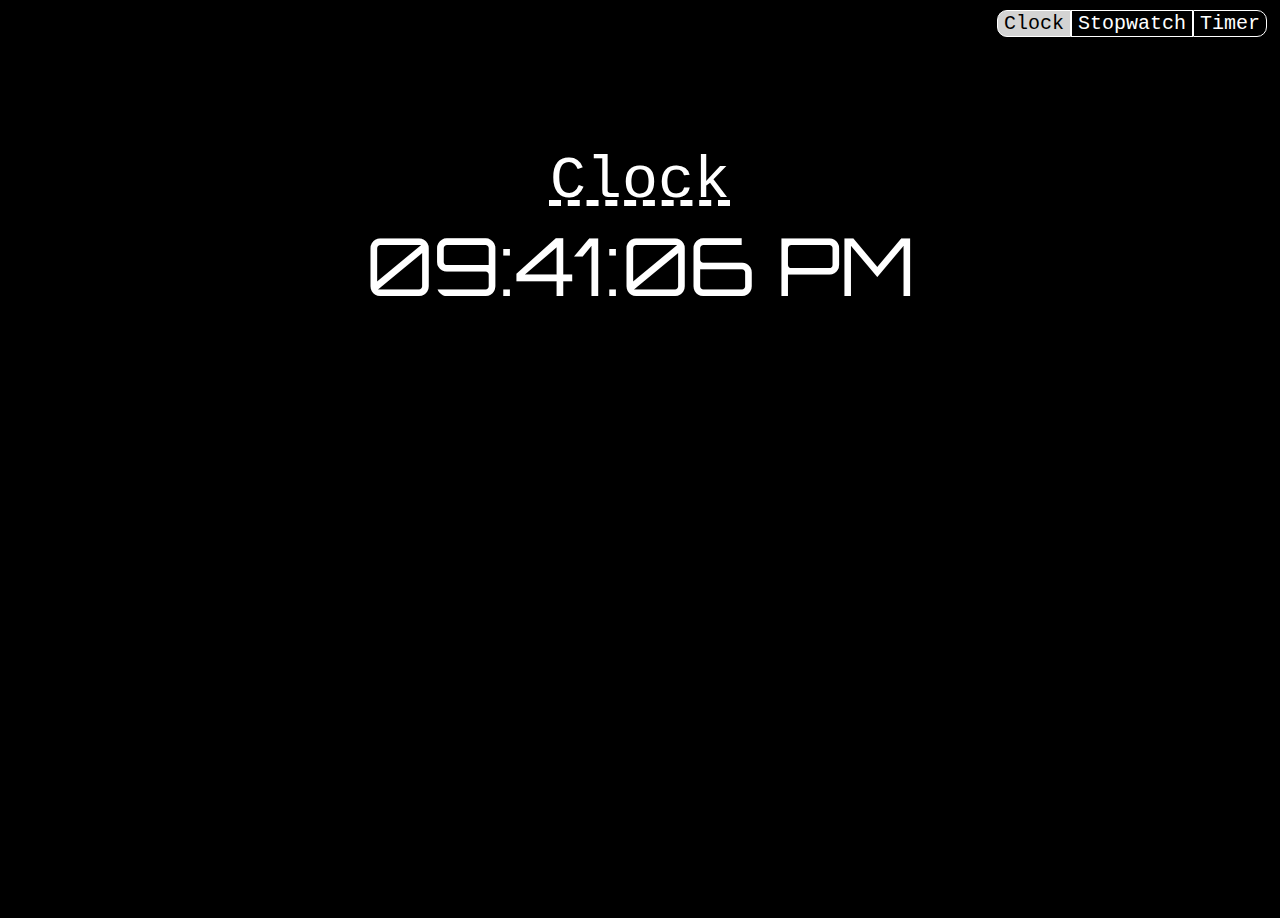
<file: index.html>
<!DOCTYPE html>
<html>
	<head>
		<meta charset="utf-8">
		<meta name="viewport" content="width=device-width, initial-scale=1.0">
		<title>Clock App</title>
		<link rel="stylesheet" type="text/css" href="main.css">
		<link href="https://fonts.googleapis.com/css?family=Orbitron" rel="stylesheet">
	</head>
	<body>
		<div class="options">
				<button type="button" class="clock top-button">clock</button>
				<button type="button" class="stopwatch top-button" onclick="location.href='stopwatch.html'">stopwatch</button>
				<button type="button" class="timer top-button" onclick="location.href='timer.html'">timer</button>
		</div>
		
		<div class="contents">
			<div class="title">Clock</div>
			<div class="time">00:00:00</div>
			<div id = "buttons">
				<button id="start" class="start bottom-buttons">start</button>
				<button id="pause" class="pause bottom-buttons">pause</button>
				<button id="reset" class="reset bottom-buttons">reset</button>
			</div>
		</div>

		<script src="script.js"></script>
	</body>
</html>
</file>
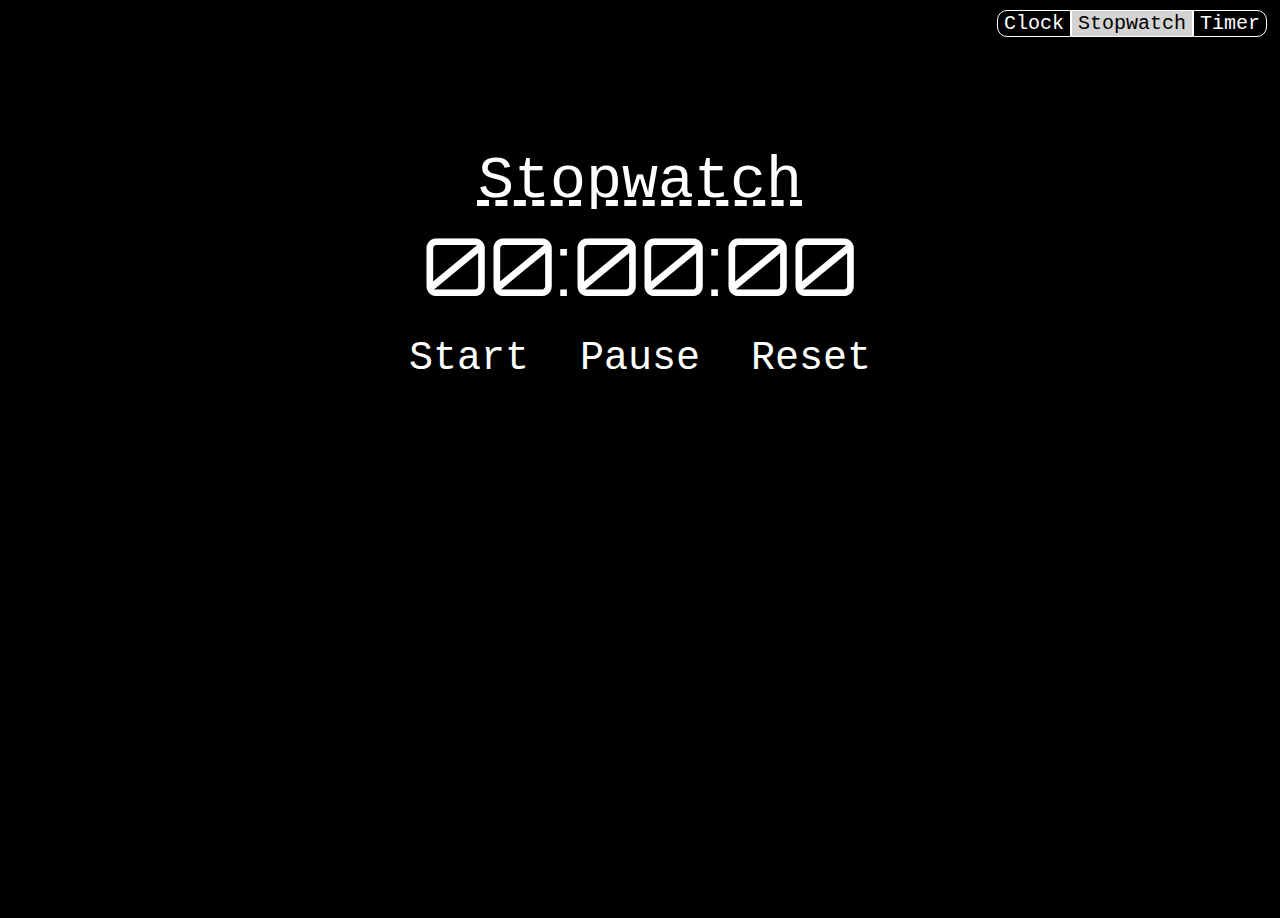
<file: stopwatch.html>
<!DOCTYPE html>
<html>
	<head>
		<meta charset="utf-8">
		<meta name="viewport" content="width=device-width, initial-scale=1.0">
		<title>Clock App</title>
		<link rel="stylesheet" type="text/css" href="stopwatch.css">
		<link href="https://fonts.googleapis.com/css?family=Orbitron" rel="stylesheet">
	</head>
	<body>
		<div class="options">
				<button type="button" class="clock top-button" onclick="location.href='index.html'">clock</button>
				<button type="button" class="stopwatch top-button">stopwatch</button>
				<button type="button" class="timer top-button" onclick="location.href='timer.html'">timer</button>
		</div>
		
		<div class="contents">
			<div class="title">Stopwatch</div>
			<div class="time">00:00:00</div>
			<div id = "buttons">
				<button id="start" class="start bottom-buttons">start</button>
				<button id="pause" class="pause bottom-buttons">pause</button>
				<button id="reset" class="reset bottom-buttons">reset</button>
			</div>
		</div>

		<script src="stopwatch.js"></script>
	</body>
</html>
</file>
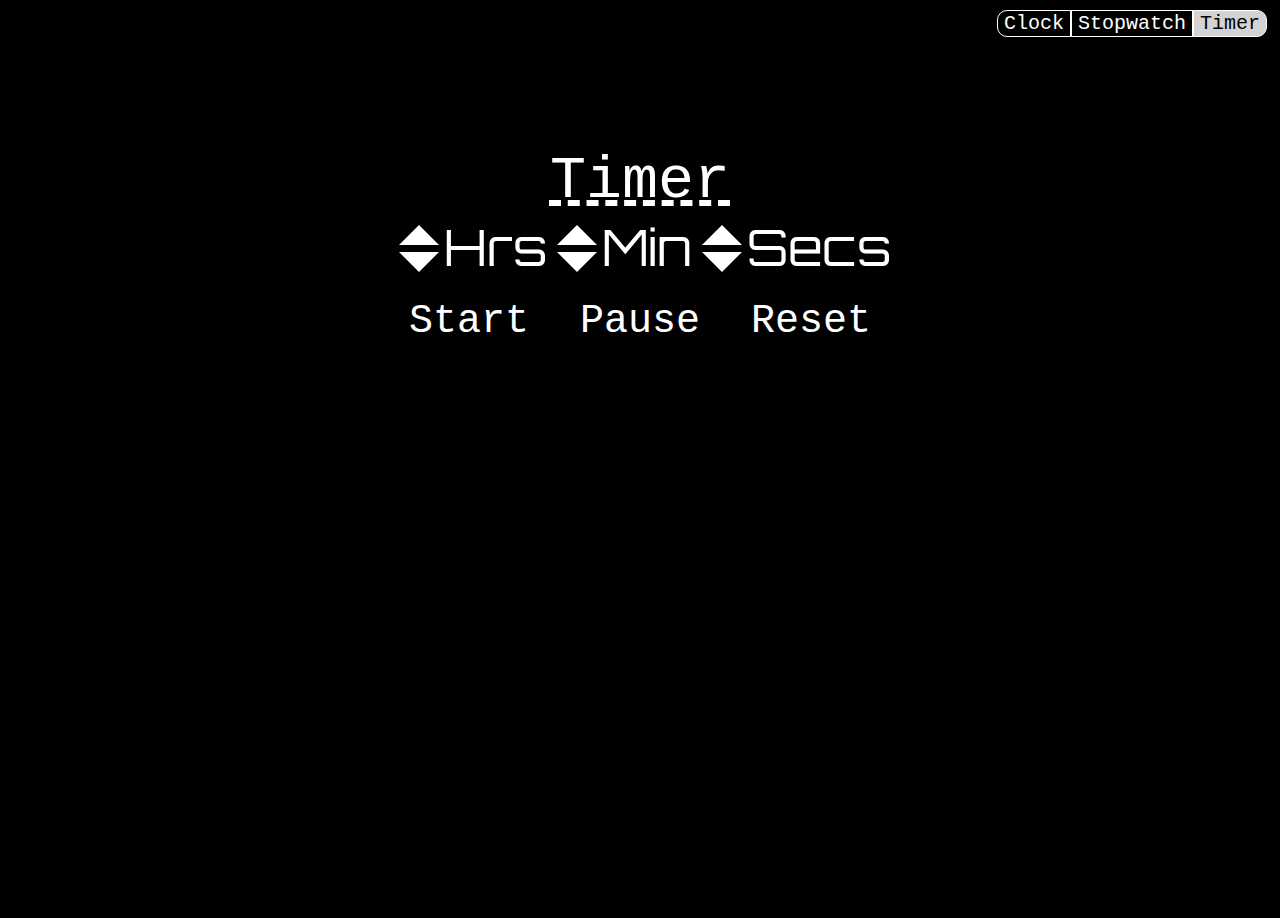
<file: timer.html>
<!DOCTYPE html>
<html>
<head>
	<meta charset="utf-8">
	<meta name="viewport" content="width=device-width, initial-scale=1.0">
	<title>Clock App</title>
	<link rel="stylesheet" type="text/css" href="timer.css">
	<link href="https://fonts.googleapis.com/css?family=Orbitron" rel="stylesheet">
	<audio id="beep">
		<source src="alarm.mp3"/>
	</audio>
	<link rel="icon" 
      type="image/png" 
      href="icon.ico">
</head>
<body>
	<div class="options">
			<button type="button" class="clock top-button" onclick="location.href='index.html'">clock</button>
			<button type="button" class="stopwatch top-button" onclick="location.href='stopwatch.html'">stopwatch</button>
			<button type="button" class="timer top-button">timer</button>
		</div>
		
		<div class="contents">
			<div class="title">Timer</div>
			<div class="time">
				<div class="h_up_arrow"></div><div class="h_down_arrow"></div><div class="hours">Hrs</div><div class="m_up_arrow"></div><div class="m_down_arrow"></div><div class="min">
				Min</div><div class="s_up_arrow"></div><div class="s_down_arrow"></div><div class="secs">Secs</div>
			</div>
			<div>
				<button class="start bottom-buttons">start</button>
				<button class="pause bottom-buttons">pause</button>
				<button class="reset bottom-buttons">reset</button>
			</div>
		</div>
		<script src="timer.js"></script>
</body>
</html>
</file>
<file: main.css>
body{
	min-height: 100vh;
	background: black;
	color: white;
}

.title{
	font-family: monospace;
	font-size: 60px;
	text-decoration: underline dashed;
	margin-bottom: 0px;
}

.options{
	display: flex;
	justify-content: flex-end;
	margin: 10px 5px 0px 0px;
}

.top-button{
	font-family: monospace;;
	font-size: 20px;
	text-transform: capitalize;
	color: white;
	background: black;
	outline: none;
	border: 1px solid white;
}

.clock{
	border-radius: 10px 0px 0px 10px;
	background: lightgrey;
	color: black;
	cursor: pointer;
}

.clock:hover{
	background: lightgrey;
	color: black;
}

.timer{
	border-radius: 0px 10px 10px 0px;
	cursor: pointer;
}


.stopwatch{
	cursor: pointer;
}

.stopwatch:hover{
	background: lightgrey;
	color: black;
}

.contents{
	display: flex;
	flex-direction: column;
	align-items: center;
	margin-top: 110px;
	text-transform: capitalize;
}

.bottom-buttons{
	font-family: monospace;
	font-size: 40px;
	margin-top: 20px;
	text-transform: capitalize;
	border: none;
	outline: none;
	color: white;
	background: black;
	cursor: pointer;
}

.time{
	font-family: 'Orbitron', monospace;
	font-size: 5rem;
}

.start{
	margin-right: 35px;
}

.start:active{
	font-size: 39px;
}

.pause:active{
	font-size: 39px;
}

.reset{
	margin-left: 35px;
}

.reset:active{
	font-size: 39px;
}
</file>
<file: stopwatch.css>
body{
	min-height: 100vh;
	background: black;
	color: white;
}

.title{
	font-family: monospace;
	font-size: 60px;
	text-decoration: underline dashed;
	margin-bottom: 0px;
}

.options{
	display: flex;
	justify-content: flex-end;
	margin: 10px 5px 0px 0px;
}

.top-button{
	font-family: monospace;;
	font-size: 20px;
	text-transform: capitalize;
	color: white;
	background: black;
	outline: none;
	border: 1px solid white;
}

.clock{
	border-radius: 10px 0px 0px 10px;
	cursor: pointer;
}

.clock:hover{
	background: lightgrey;
	color: black;
}

.timer:hover{
	background: lightgrey;
	color: black;
}

.timer{
	border-radius: 0px 10px 10px 0px;
	cursor: pointer;
}

.stopwatch{
    cursor: pointer;
    background: lightgrey;
	color: black;
}

.stopwatch:hover{
	background: lightgrey;
	color: black;
}

.contents{
	display: flex;
	flex-direction: column;
	align-items: center;
	margin-top: 110px;
	text-transform: capitalize;
}

.bottom-buttons{
	font-family: monospace;
	font-size: 40px;
	margin-top: 20px;
	text-transform: capitalize;
	border: none;
	outline: none;
	color: white;
	background: black;
	cursor: pointer;
}

.time{
	font-family: 'Orbitron', monospace;
	font-size: 5rem;
}

.start{
	margin-right: 35px;
}

.start:active{
	font-size: 39px;
}

.pause:active{
	font-size: 39px;
}

.reset{
	margin-left: 35px;
}

.reset:active{
	font-size: 39px;
}
</file>
<file: timer.css>
body{
	min-height: 100vh;
	background: black;
	color: white;
}

.title{
	font-family: monospace;
	font-size: 60px;
	text-decoration: underline dashed;
	margin-bottom: 0px;
}

.options{
	display: flex;
	justify-content: flex-end;
	margin: 10px 5px 0px 0px;
}

.top-button{
	font-family: monospace;;
	font-size: 20px;
	text-transform: capitalize;
	color: white;
	background: black;
	outline: none;
	border: 1px solid white;
}

.clock{
	border-radius: 10px 0px 0px 10px;
	cursor: pointer;
}

.clock:hover{
	background: lightgrey;
	color: black;
}

.timer{
	border-radius: 0px 10px 10px 0px;
	cursor: pointer;
	background: lightgrey;
	color: black;
}

.timer:hover{
	background: lightgrey;
	color: black;
}

.stopwatch{
	cursor: pointer;
}

.stopwatch:hover{
	background: lightgrey;
	color: black;
}

.contents{
	display: flex;
	flex-direction: column;
	align-items: center;
	margin-top: 110px;
	text-transform: capitalize;
}

.bottom-buttons{
	font-family: monospace;
	font-size: 40px;
	margin-top: 20px;
	text-transform: capitalize;
	border: none;
	outline: none;
	color: white;
	background: black;
	cursor: pointer;
}

.time{
	font-family: 'Orbitron', monospace;
	font-size: 50px;
	display: inline-flex;
	align-items: center;
}

.h_up_arrow{
	border-color: white transparent;
	border-style: solid;
	border-width: 0px 20px 20px 20px;
	height: 0px;
	width: 0px;
	cursor: pointer;
	margin-right: -50px;
	margin-left: 10px;
	margin-top: -23px;	
}

.m_up_arrow{
	border-color: white transparent;
	border-style: solid;
	border-width: 0px 20px 20px 20px;
	height: 0px;
	width: 0px;
	cursor: pointer;
	margin-right: -50px;
	margin-left: 10px;
	margin-top: -23px;	
}

.s_up_arrow{
	border-color: white transparent;
	border-style: solid;
	border-width: 0px 20px 20px 20px;
	height: 0px;
	width: 0px;
	cursor: pointer;
	margin-right: -50px;
	margin-left: 10px;
	margin-top: -23px;	
}

.h_down_arrow{
	border-color: white transparent;
	border-style: solid;
	border-width: 20px 20px 0px 20px;
	height: 0px;
	width: 0px;
	margin-right: 5px;
	margin-top: 30px;
	margin-left: 10px;
	cursor: pointer;
}

.m_down_arrow{
	border-color: white transparent;
	border-style: solid;
	border-width: 20px 20px 0px 20px;
	height: 0px;
	width: 0px;
	margin-right: 5px;
	margin-top: 30px;
	margin-left: 10px;
	cursor: pointer;
}

.s_down_arrow{
	border-color: white transparent;
	border-style: solid;
	border-width: 20px 20px 0px 20px;
	height: 0px;
	width: 0px;
	margin-right: 5px;
	margin-top: 30px;
	margin-left: 10px;
	cursor: pointer;
}
.start{
	margin-right: 35px;
}

.start:active{
	font-size: 39px;
}

.pause:active{
	font-size: 39px;
}

.reset{
	margin-left: 35px;
}

.reset:active{
	font-size: 39px;
}
</file>
